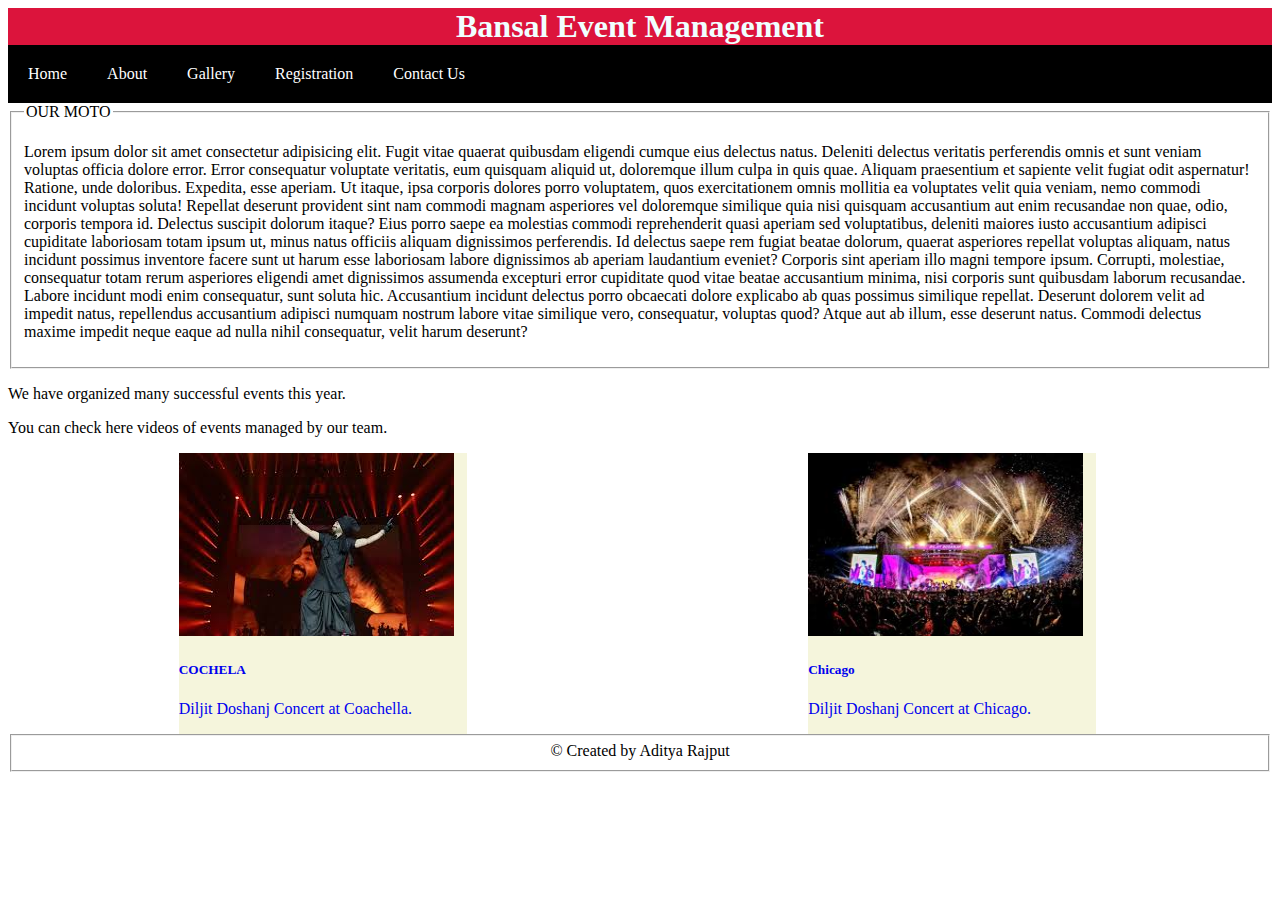
<file: clgproject/index.html>
<!DOCTYPE html>
<html lang="en">

<head>
  <meta charset="UTF-8" />
  <meta name="viewport" content="width=device-width, initial-scale=1.0" />
  <title>Event Management</title>
  <link rel="stylesheet" href="style/styleIndex.css" />

</head>

<body>
  <header>
    <h1>Bansal Event Management</h1>
  </header>
  <nav>
    <a href="index.html" target="_blank">Home</a>
    <a href="about.html" target="_blank">About</a>
    <a href="#">Gallery</a>
    <a href="registration.html" target="_blank">Registration</a>
    <a href="contact.html" target="_blank">Contact Us</a>
  </nav>

  <main>
    <section>
      <fieldset>
        <legend>OUR MOTO</legend>
        <p>
          Lorem ipsum dolor sit amet consectetur adipisicing elit. Fugit vitae quaerat quibusdam eligendi cumque eius
          delectus natus. Deleniti delectus veritatis perferendis omnis et sunt veniam voluptas officia dolore error.
          Error consequatur voluptate veritatis, eum quisquam aliquid ut, doloremque illum culpa in quis quae. Aliquam
          praesentium et sapiente velit fugiat odit aspernatur! Ratione, unde doloribus. Expedita, esse aperiam. Ut
          itaque, ipsa corporis dolores porro voluptatem, quos exercitationem omnis mollitia ea voluptates velit quia
          veniam, nemo commodi incidunt voluptas soluta! Repellat deserunt provident sint nam commodi magnam asperiores
          vel doloremque similique quia nisi quisquam accusantium aut enim recusandae non quae, odio, corporis tempora
          id. Delectus suscipit dolorum itaque? Eius porro saepe ea molestias commodi reprehenderit quasi aperiam sed
          voluptatibus, deleniti maiores iusto accusantium adipisci cupiditate laboriosam totam ipsum ut, minus natus
          officiis aliquam dignissimos perferendis. Id delectus saepe rem fugiat beatae dolorum, quaerat asperiores
          repellat voluptas aliquam, natus incidunt possimus inventore facere sunt ut harum esse laboriosam labore
          dignissimos ab aperiam laudantium eveniet? Corporis sint aperiam illo magni tempore ipsum. Corrupti,
          molestiae, consequatur totam rerum asperiores eligendi amet dignissimos assumenda excepturi error cupiditate
          quod vitae beatae accusantium minima, nisi corporis sunt quibusdam laborum recusandae. Labore incidunt modi
          enim consequatur, sunt soluta hic. Accusantium incidunt delectus porro obcaecati dolore explicabo ab quas
          possimus similique repellat. Deserunt dolorem velit ad impedit natus, repellendus accusantium adipisci numquam
          nostrum labore vitae similique vero, consequatur, voluptas quod? Atque aut ab illum, esse deserunt natus.
          Commodi delectus maxime impedit neque eaque ad nulla nihil consequatur, velit harum deserunt?
        </p>
      </fieldset>
      <p>We have organized many successful events this year.</p>
      <p>You can check here videos of events managed by our team.</p>
      <section>
        <div class="card-grid">
          <a href="https://youtu.be/o0QGw1LZpxM?si=lJmReOqO9LKU6yEK" target="_blank" class="e1">
            <div class="event1" style="width: 18rem">
              <img class="diljit1" src="images/diljit1.jpeg" alt="Diljit singing" />
              <div class="card-body">
                <h5 class="card-title">COCHELA</h5>
                <p class="card-text">Diljit Doshanj Concert at Coachella.</p>
              </div>
            </div>
          </a>
          <a href="https://youtu.be/xVkPZVUxmPw?si=RyrQEJwPD8-mDZkF" target="_blank" class="e2">
            <div class="event2" style="width: 18rem">
              <img class="diljit2" src="images/diljit2.jpeg" alt="Diljit singing in Chicago" width="275px"
                height="183px" />
              <div class="card-body">
                <h5 class="card-title">Chicago</h5>
                <p class="card-text">Diljit Doshanj Concert at Chicago.</p>
              </div>
            </div>
          </a>
        </div>
      </section>
  </main>

  <footer>
    <fieldset>&copy; Created by Aditya Rajput</fieldset>
  </footer>
</body>

</html>
</file>
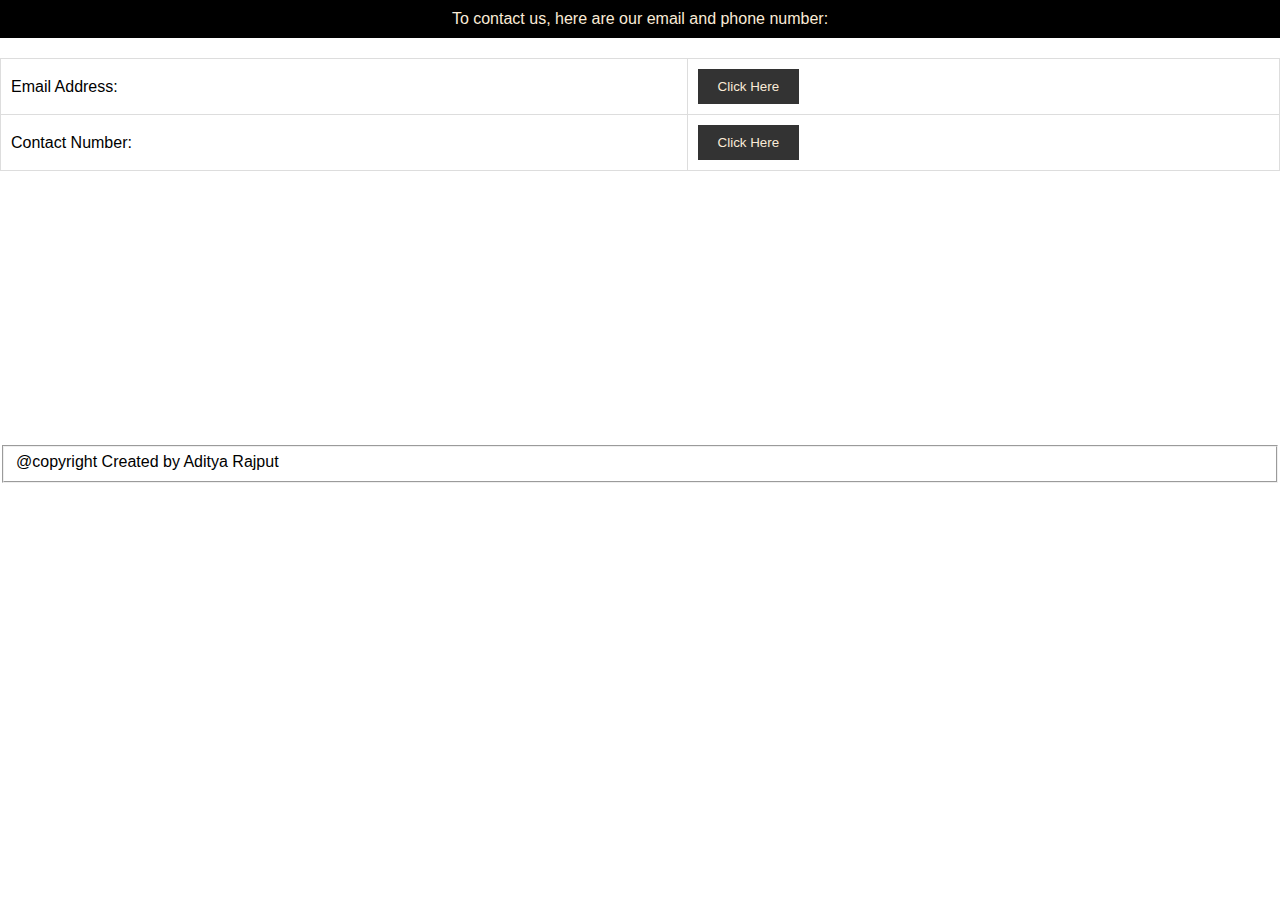
<file: clgproject/contacus.html>
<!DOCTYPE html>
<html lang="en">

<head>
    <meta charset="UTF-8">
    <meta name="viewport" content="width=device-width, initial-scale=1.0">
    <title>Contact Us</title>
    <link rel="stylesheet" href="style/contactus.css">
</head>

<body>
    <p>To contact us, here are our email and phone number:</p>
    <table>
        <tr>
            <td class="label">Email Address:</td>
            <td class="contact-info">
                <a href="mailto:adityarajput042005@gmail.com">
                    <button class="contact-button">Click Here</button>
                </a>
            </td>
        </tr>
        <tr>
            <td class="label">Contact Number:</td>
            <td class="contact-info">
                <a href="tel:+918641024960">
                    <button class="contact-button">Click Here</button>
                </a>
            </td>
        </tr>
    </table>
    <div>
        <iframe
            src="https://www.google.com/maps/embed?pb=!1m18!1m12!1m3!1d3678.9645555126726!2d75.8640362800722!3d22.766696626119472!2m3!1f0!2f0!3f0!3m2!1i1024!2i768!4f13.1!3m3!1m2!1s0x39630293c767203b%3A0x336ccc2c09f6cffb!2sBrilliant%20Academy%20School!5e0!3m2!1sen!2sin!4v1726300956035!5m2!1sen!2sin"
            width="250" height="250" style="border:0;" allowfullscreen="" loading="lazy"
            referrerpolicy="no-referrer-when-downgrade"></iframe>
    </div>
</body>
<footer>
    <fieldset>@copyright Created by Aditya Rajput</fieldset>
</footer>

</html>
</file>
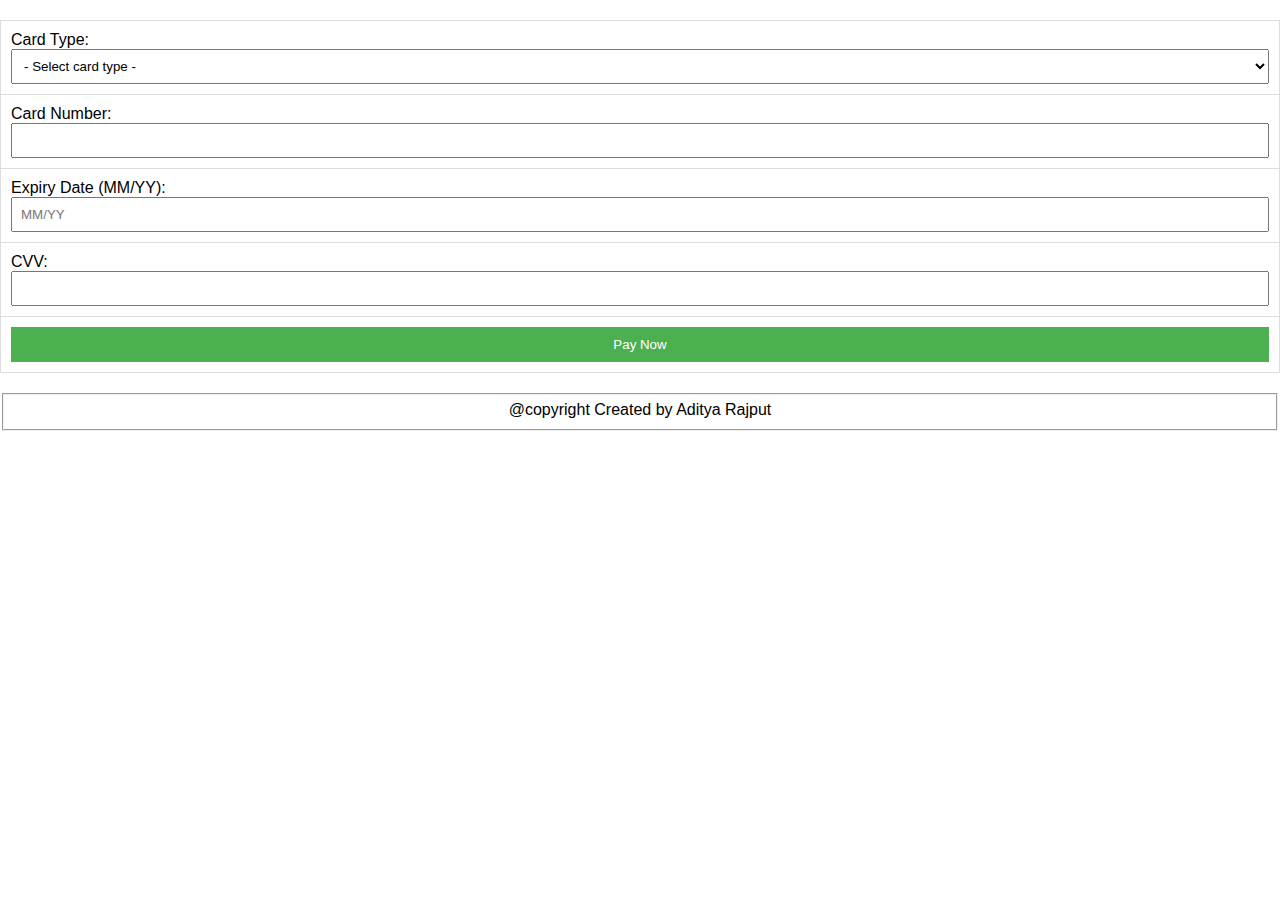
<file: clgproject/payfees.html>
<!DOCTYPE html>
<html lang="en">

<head>
    <meta charset="UTF-8">
    <meta name="viewport" content="width=device-width, initial-scale=1.0">
    <title>Fee Payment</title>
    <link rel="stylesheet" href="style/payfess.css">
</head>

<body>
    <form action="" method="get">
        <table>
            <tr>
                <td>
                    Card Type:
                    <select name="card_type" id="card_type" required>
                        <option value="">- Select card type -</option>
                        <option value="visa">Visa</option>
                        <option value="rupay">Rupay</option>
                        <option value="mastercard">Mastercard</option>
                    </select>
                </td>
            </tr>
            <tr>
                <td>
                    Card Number:
                    <input type="text" name="card_number" id="card_number" required pattern="\d{13,19}"
                        title="Card number should be between 13 and 19 digits">
                </td>
            </tr>
            <tr>
                <td>
                    Expiry Date (MM/YY):
                    <input type="text" name="expiry" id="expiry" placeholder="MM/YY" required pattern="\d{2}/\d{2}"
                        title="Enter expiry date in MM/YY format">
                </td>
            </tr>
            <tr>
                <td>
                    CVV:
                    <input type="password" name="cvv" id="cvv" required pattern="\d{3,4}"
                        title="CVV should be 3 or 4 digits">
                </td>
            </tr>
            <tr>
                <td>
                    <input type="submit" value="Pay Now">
                </td>
            </tr>
        </table>
    </form>

    <footer>
        <fieldset>@copyright Created by Aditya Rajput</fieldset>
    </footer>
</body>

</html>
</file>
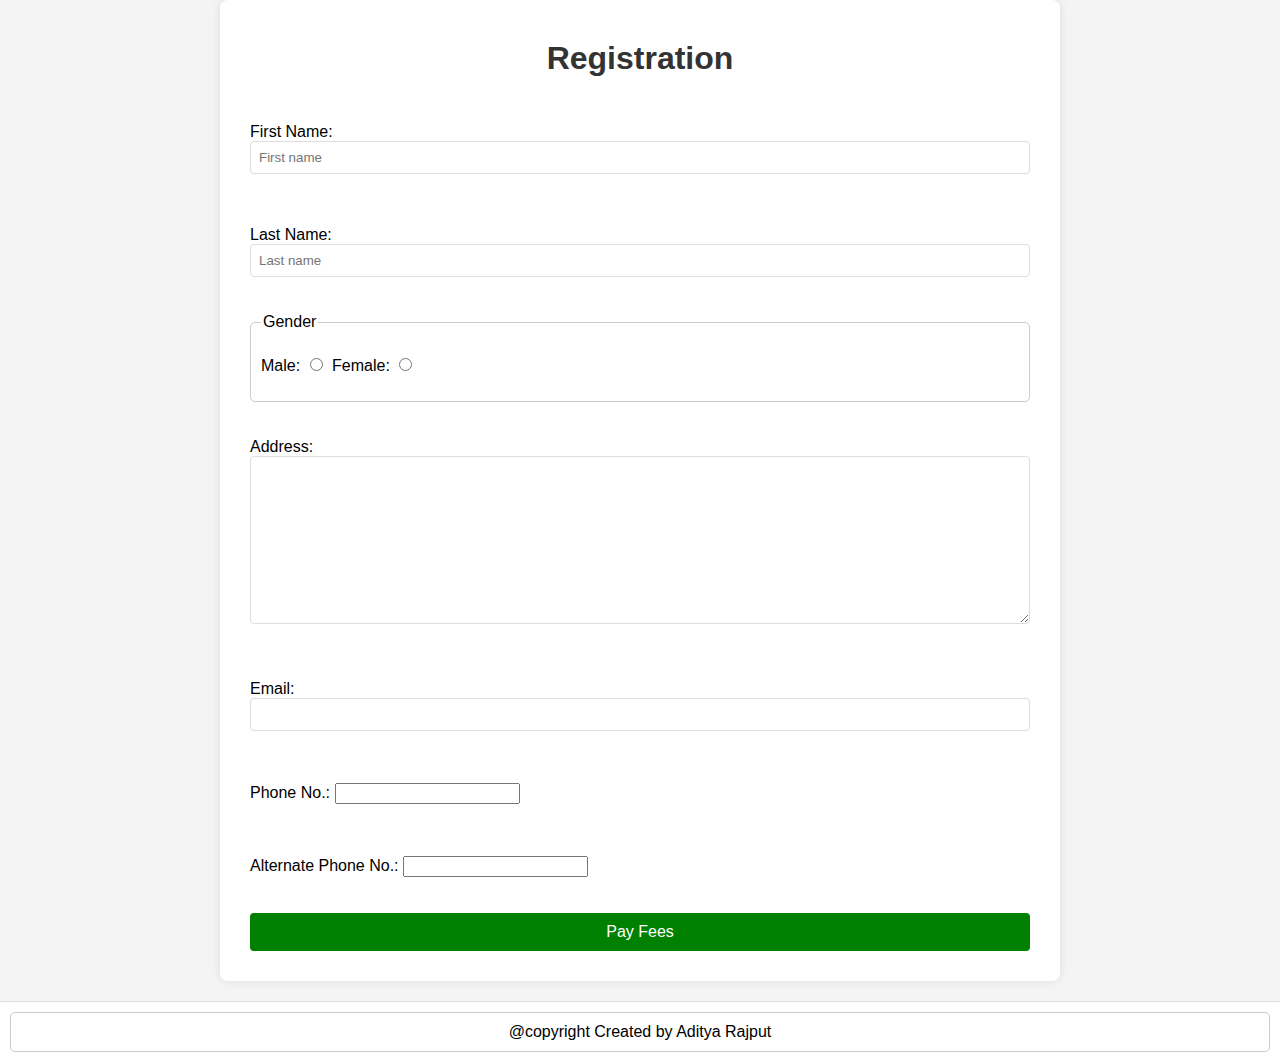
<file: clgproject/registration.html>
<!DOCTYPE html>
<html lang="en">

<head>
    <meta charset="UTF-8">
    <meta name="viewport" content="width=device-width, initial-scale=1.0">
    <title>Registration</title>
    <link rel="stylesheet" href="style/registration.css">
</head>

<body>
    <form action="payfees.html" method="get">
        <h1 class="main_heading">Registration</h1>
        <table>
            <tr>
                <td>
                    <p>First Name: <input type="text" name="firstName" required placeholder="First name"></p>
                </td>
            </tr>
            <tr>
                <td>
                    <p>Last Name: <input type="text" name="lastName" required placeholder="Last name"></p>
                </td>
            </tr>
            <tr>
                <td>
                    <fieldset>
                        <legend>Gender</legend>
                        <p>
                            Male:
                            <input type="radio" name="gender" id="male" required>
                            Female:
                            <input type="radio" name="gender" id="female" required>
                        </p>
                    </fieldset>
                </td>
            </tr>
            <tr>
                <td>
                    <p>Address: <textarea name="address" id="address" rows="10" cols="50" required></textarea></p>
                </td>
            </tr>
            <tr>
                <td>
                    <p>Email: <input type="email" name="email" id="email" required></p>
                </td>
            </tr>
            <tr>
                <td>
                    <p>Phone No.: <input type="tel" name="studentPhoneNo"  required></p>
                </td>
            </tr>
            <tr>
                <td>
                    <p>Alternate Phone No.: <input type="tel" name="parentPhoneNo" required></p>
                </td>
            </tr>
            <tr>
                <td>
                    <button type="submit">Pay Fees</button>
                </td>
            </tr>
        </table>
    </form>

    <footer>
        <fieldset>@copyright Created by Aditya Rajput</fieldset>
    </footer>
</body>

</html>
</file>
<file: clgproject/style/styleIndex.css>
h1{
    background-color: crimson;
    color: azure;
    text-align: center;
    margin: auto;
 }
 nav a {
    text-decoration: none;
    color: white;
    text-align: center;
    padding: 20px;
    float: left;
 }
 nav {
    background-color: black; 
    overflow: hidden;
 }
 nav a:hover{
    color: tomato;
 }
footer{
   text-align: center;
}

 .card-grid{
   display: flex;
   justify-content: space-around; 
   padding-inline: 5px;
   flex-wrap: wrap;
 }
 .event1{
   float: left;
   border-color: black;
   background-color:beige;
   margin-right: 5px;
 }
 .event2{
   float: left;
   border-color: black;
   background-color:beige;
   margin-right: 5px;
   margin-left: 5px;
 }
</file>
<file: clgproject/style/contactus.css>
body {
    margin: 0;
    font-family: Arial, sans-serif;
}

p {
    text-align: center;
    color: antiquewhite;
    background-color: black;
    padding: 10px;
    margin: 0;
}

table {
    width: 100%;
    border-collapse: collapse;
    margin: 20px 0px;
}

td {
    padding: 10px;
    border: 1px solid #ddd;
}

.email,
.contact {
    text-align: left;
}

.contact-button {
    background-color: #333;
    color: antiquewhite;
    border: none;
    padding: 10px 20px;
    cursor: pointer;
    transition: color 0.3s;
}

.contact-button:hover {
    color: rgb(120, 120, 180);
}
</file>
<file: clgproject/style/payfess.css>
body {
    margin: 0;
    font-family: Arial, sans-serif;
}

table {
    width: 100%;
    border-collapse: collapse;
    margin: 20px 0;
}

td {
    padding: 10px;
    border: 1px solid #ddd;
}

input[type="text"], input[type="password"], select {
    width: 100%;
    padding: 8px;
    box-sizing: border-box;
}

input[type="submit"] {
    background-color: #4CAF50;
    color: white;
    border: none;
    padding: 10px 20px;
    text-align: center;
    cursor: pointer;
    width: 100%;
}

input[type="submit"]:hover {
    background-color: #0d7512;
}

footer {
    text-align: center;
    margin-top: 20px;
}
</file>
<file: clgproject/style/registration.css>
body {
    margin: 0;
    font-family: Arial, sans-serif;
    background-color: #f4f4f4;
}

h1.main_heading {
    text-align: center;
    color: #333;
    margin: 20px 0;
}


form {
    background-color: #fff;
    padding: 20px;
    border-radius: 8px;
    box-shadow: 0 0 10px rgba(0, 0, 0, 0.1);
    max-width: 800px;
    margin: auto;
}

table {
    width: 100%;
    border-collapse: collapse;
}

td {
    padding: 10px;
    vertical-align: top;
}

fieldset {
    border: 1px solid #ccc;
    padding: 10px;
    border-radius: 5px;
    margin: 0;
}

input[type="text"],
input[type="email"],
input[type="number"],
select,
textarea {
    width: 100%;
    padding: 8px;
    box-sizing: border-box;
    border: 1px solid #ddd;
    border-radius: 4px;
}

input[type="submit"],
button {
    background-color: green;
    color: white;
    border: none;
    padding: 10px;
    cursor: pointer;
    border-radius: 4px;
    width: 100%;
    font-size: 16px;
    text-align: center;
}

input[type="submit"]:hover,
button:hover {
    background-color: rgb(34, 89, 34);
    transition: background-color 0.3s ease;
}

input[type="radio"] {
    margin: 0 5px;
}

textarea {
    resize: vertical; 
}

footer {
    text-align: center;
    padding: 10px;
    background-color: #fff;
    border-top: 1px solid #ddd;
    margin-top: 20px;
}
</file>
